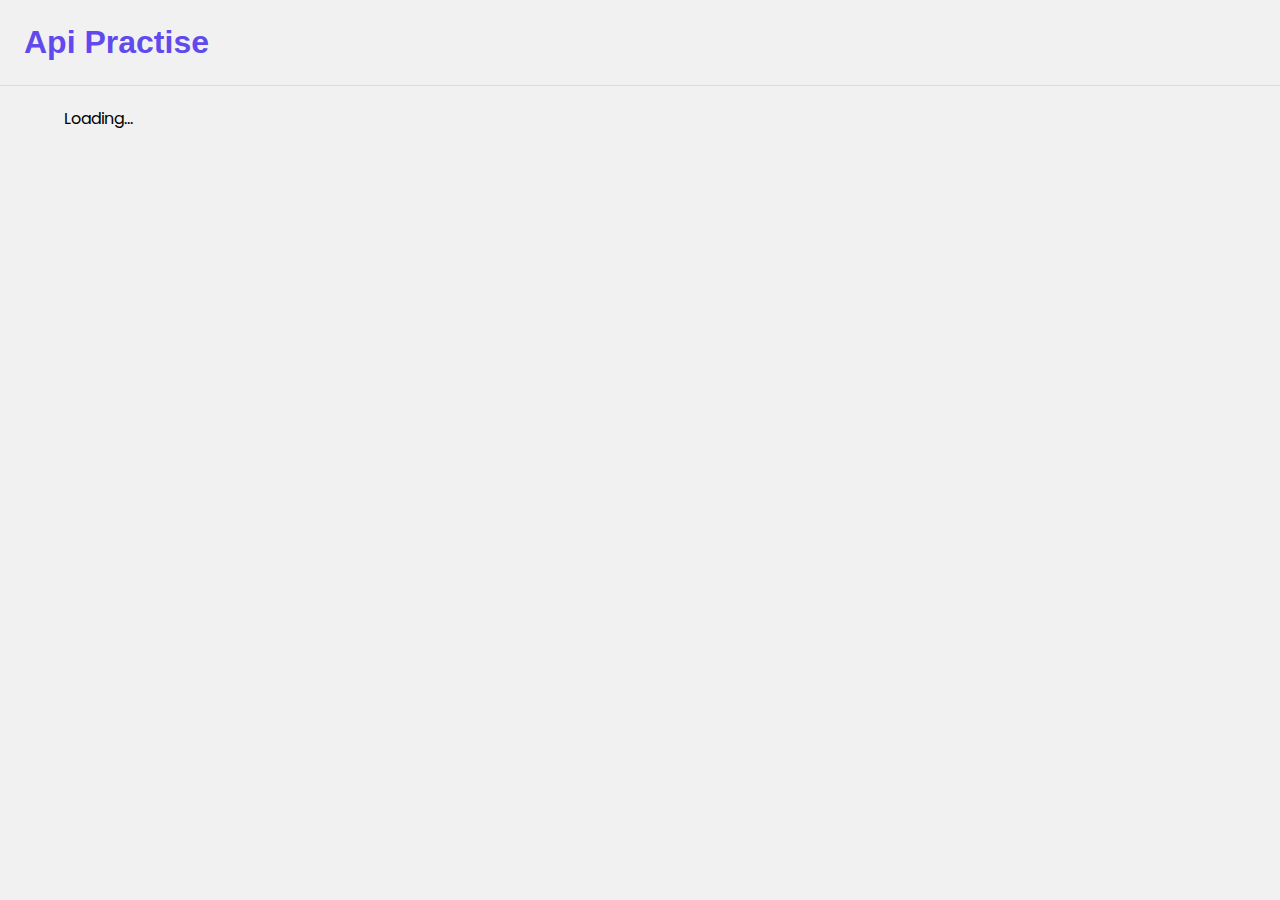
<file: index.html>
<!DOCTYPE html>
<html lang="en">
  <head>
    <meta charset="UTF-8" />
    <meta http-equiv="X-UA-Compatible" content="IE=edge" />
    <meta name="viewport" content="width=device-width, initial-scale=1.0" />
    <link
      href="https://fonts.googleapis.com/css2?family=Poppins:wght@400;700&display=swap"
      rel="stylesheet"
    />
    <link rel="stylesheet" href="/style.css" />
    <title>Document</title>
  </head>
  <body>
    <h1>Api Practise</h1>

    <div id="tabcontentHome" class="tabcontentHome">
      <p class="load">Loading...</p>
      <div id="userCard"></div>
    </div>

    <script src="/index.js"></script>
  </body>
</html>
</file>
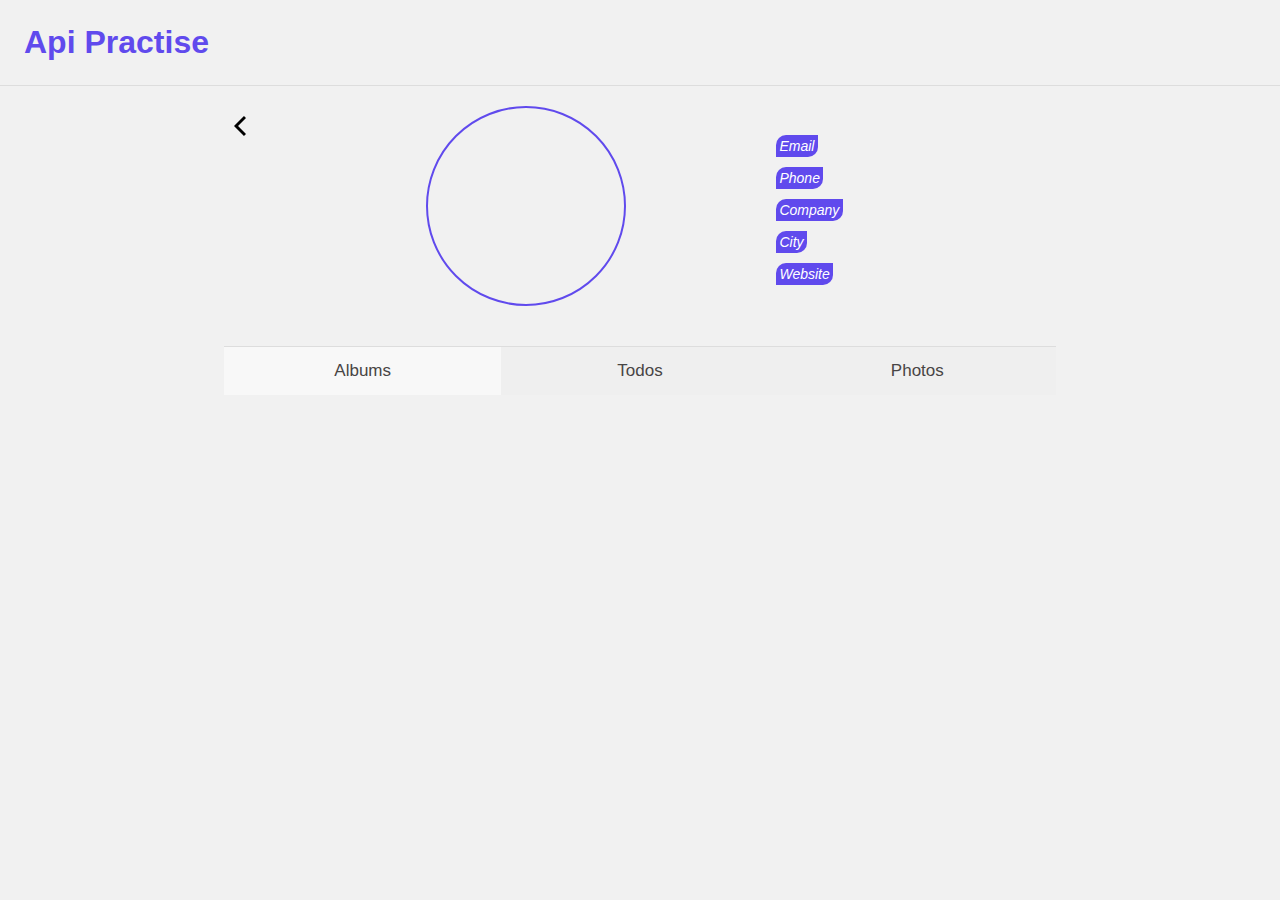
<file: info.html>
<!DOCTYPE html>
<html lang="en">
  <head>
    <meta charset="UTF-8" />
    <meta http-equiv="X-UA-Compatible" content="IE=edge" />
    <meta name="viewport" content="width=device-width, initial-scale=1.0" />
    <link
      href="https://fonts.googleapis.com/css2?family=Poppins:wght@400;700&display=swap"
      rel="stylesheet"
    />
    <link rel="stylesheet" href="/style.css" />
    <title>Document</title>
  </head>
  <body>
    <h1>Api Practise</h1>
    <div class="container-info">
      <button id="back">
        <img src="./images/211686_back_arrow_icon.svg" alt="" />
      </button>
      <div class="avatar"></div>
      <div class="info">
        <div class="load-info">
          <img src="/images/Dual Ball-1s-84px.svg" alt="" />
        </div>
        <h2 class="name"></h2>
        <div class="sub-info">
          <div>
            <span>Email</span>
            <p class="email"></p>
          </div>
          <div>
            <span>Phone</span>
            <p class="phone"></p>
          </div>
          <div>
            <span>Company</span>
            <p class="company"></p>
          </div>
          <div>
            <span>City</span>
            <p class="location"></p>
          </div>
          <div>
            <span>Website</span>
            <p class="website"></p>
          </div>
        </div>
      </div>
    </div>
    <div class="container-tab">
      <div class="tab-container">
        <button
          class="tablink"
          id="defaultOpen"
          onclick="openPage('News', this, '#FFFFFF7F')"
        >
          Albums
        </button>
        <button
          class="tablink"
          onclick="openPage('Contact', this, '#FFFFFF7F')"
        >
          Todos
        </button>
        <button class="tablink" onclick="openPage('About', this, '#FFFFFF7F')">
          Photos
        </button>
      </div>

      <div id="News" class="tabcontent">
        <div id="userAlbum"></div>
      </div>

      <div id="Contact" class="tabcontent">
        <div id="userTodo"></div>
      </div>

      <div id="About" class="tabcontent">
        <div id="userPhoto"></div>
      </div>
    </div>

    <script src="/tab.js"></script>
  </body>
</html>
</file>
<file: style.css>
* {
  box-sizing: border-box;
  margin: 0;
  padding: 0;
}

/* Set height of body and the document to 100% */
body,
html {
  margin: 0;
  font-family: Arial;
  background-color: #f1f1f1;
  font-family: 'Poppins', sans-serif;
}
h1 {
  width: 100%;
  margin: 0 auto;
  padding: 1.5rem;
  color: #604aed;
  border-bottom: 1px solid #ddd;
  font-family: "Gill Sans", "Gill Sans MT", Calibri, "Trebuchet MS", sans-serif;
}

/* Style tab links */
.container-tab {
  width: 65%;
  margin: 0 auto;
  border-top: 1px solid #ddd;
}
.tab-container {
  display: flex;
  width: 100%;
}

.tablink {
  color: rgb(72, 69, 69);
  flex-direction: row;
  border: none;
  outline: none;
  cursor: pointer;
  padding: 14px 16px;
  font-size: 17px;
  width: 100%;
}

.tablink:hover {
  background-color: #777;
}

/* Style the tab content (and add height:100% for full page content) */
.tabcontent,
.tabcontentHome {
  display: block;
  max-width: 100%;
  margin: 0 auto;
  padding: 20px 0;
  background-color: #f1f1f1;
}
#tabcontentHome {
  max-width: 90%;
}
#userCard,
#userPhoto,
#userAlbum {
  width: 100%;
  display: grid;
  grid-template-columns: repeat(auto-fit, minmax(200px, 1fr));
  grid-gap: 35px;
  justify-items: center;
}
.user {
  width: 220px;
  height: 200px;
  box-shadow: 0 1px 3px rgb(0 0 0 / 10%);
  display: flex;
  justify-content: center;
  align-items: center;
  flex-direction: column;
}
.user h3 {
  width: 90%;
  text-align: center;
  color: #191f2b;
}
.user a {
  color: #191f2b;
  text-decoration: none;
  font-size: 14px;
  margin: 10px 0;
  width: 90%;
  text-align: center;
}
.user button {
  width: 50%;
  padding: 7px;
  color: white;
  background: #604aed;
  border: none;
  cursor: pointer;
  font-size: 12px;
  border-radius: 2px;
}
.photo,
.album {
  width: 220px;
  box-shadow: 0 1px 3px rgb(0 0 0 / 10%);
  display: flex;
  flex-direction: column;
  border-radius: 8px;
}
.photo-image {
  width: 220px;
  height: 200px;
}
.photo-image > img {
  width: 100%;
  height: 100%;
}
.album p {
  padding: 10px;
  text-align: center;
}

/* info styling */

.container-info {
  width: 65%;
  display: flex;
  position: relative;
  justify-content: center;
  align-items: center;
  margin: 20px auto 40px auto;
}
#back {
  position: absolute;
  font-size: 40px;
  color: rgb(74, 71, 71);
  font-weight: bolder;
  background: transparent;
  border: none;
  cursor: pointer;
  top: 0;
  left: 0;
}
#back img {
  width: 32px;
  height: 32px;
}
.avatar {
  width: 200px;
  height: 200px;
  border-radius: 50%;
  margin-right: 150px;
  background-image: url("http://source.unsplash.com/1600x900/?face");
  background-size: cover;
  background-repeat: no-repeat;
  background-position: center;
  border: 2px solid #604aed;
}
.sub-info div {
  display: flex;
  align-items: center;
}
.info span {
  font-size: 14px;
  color: #fff;
  font-style: oblique;
  font-weight: 400;
  font-family: "Trebuchet MS", "Lucida Sans Unicode", "Lucida Grande",
    "Lucida Sans", Arial, sans-serif;
  padding: 0.2rem;
  background-color: #604aed;
  margin: 0.3rem 0.7rem 0.3rem 0;
  display: inline-block;
  border-radius: 10px 0px 10px 0;
}
.info h2 {
  font-size: 30px;
  color: #535b67;
  font-weight: 600;
  font-family: "Gill Sans", "Gill Sans MT", Calibri, "Trebuchet MS", sans-serif;
  margin: 0.5rem 0;
}
.todo {
  width: 70%;
  display: flex;
  align-items: center;
  justify-content: space-between;
  padding: 12px;
  box-shadow: 0px 0px 20px rgb(0 0 0 / 10%);
  margin-bottom: 16px;
  border-left: 4px solid #604aed;
  border-radius: 2px;
}
.todo h3 {
  font-size: 16px;
  font-weight: 400;
}
.todo p[type="false"] {
  content: url(./images/icons8-close.svg);
  width: 16px;
  height: 16px;
}
.todo p[type="true"] {
  content: url(./images/tick-mark.png);
}
</file>
